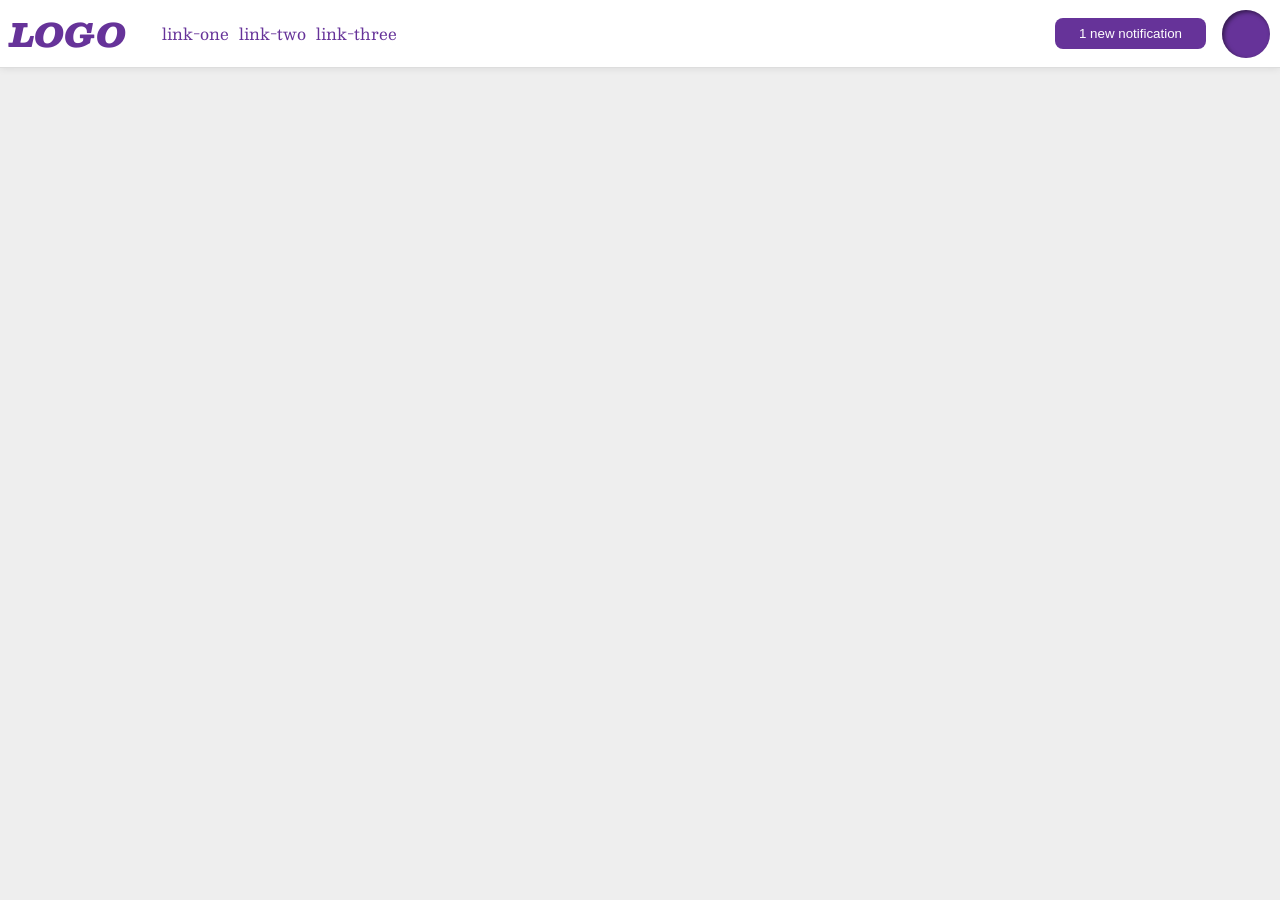
<file: foundations/flex/03-flex-header-2/index.html>
<!DOCTYPE html>
<html lang="en">
  <head>
    <meta charset="UTF-8">
    <meta http-equiv="X-UA-Compatible" content="IE=edge">
    <meta name="viewport" content="width=device-width, initial-scale=1.0">
    <title>Flex Header 2</title>
    <link rel="stylesheet" href="style.css">
  </head>
  <body>
    <div class="header">
      <div class="left">
      <div class="logo">
        LOGO
      </div>
      <ul class="links">
        <li><a href="https://google.com">link-one</a></li>
        <li><a href="https://google.com">link-two</a></li>
        <li><a href="https://google.com">link-three</a></li>
      </ul>
      </div>
      
      <div class="right">
        <button class="notifications">
          1 new notification
        </button>
        <div class="profile-image"></div>
      </div>
    </div>
  </body>
</html>
</file>
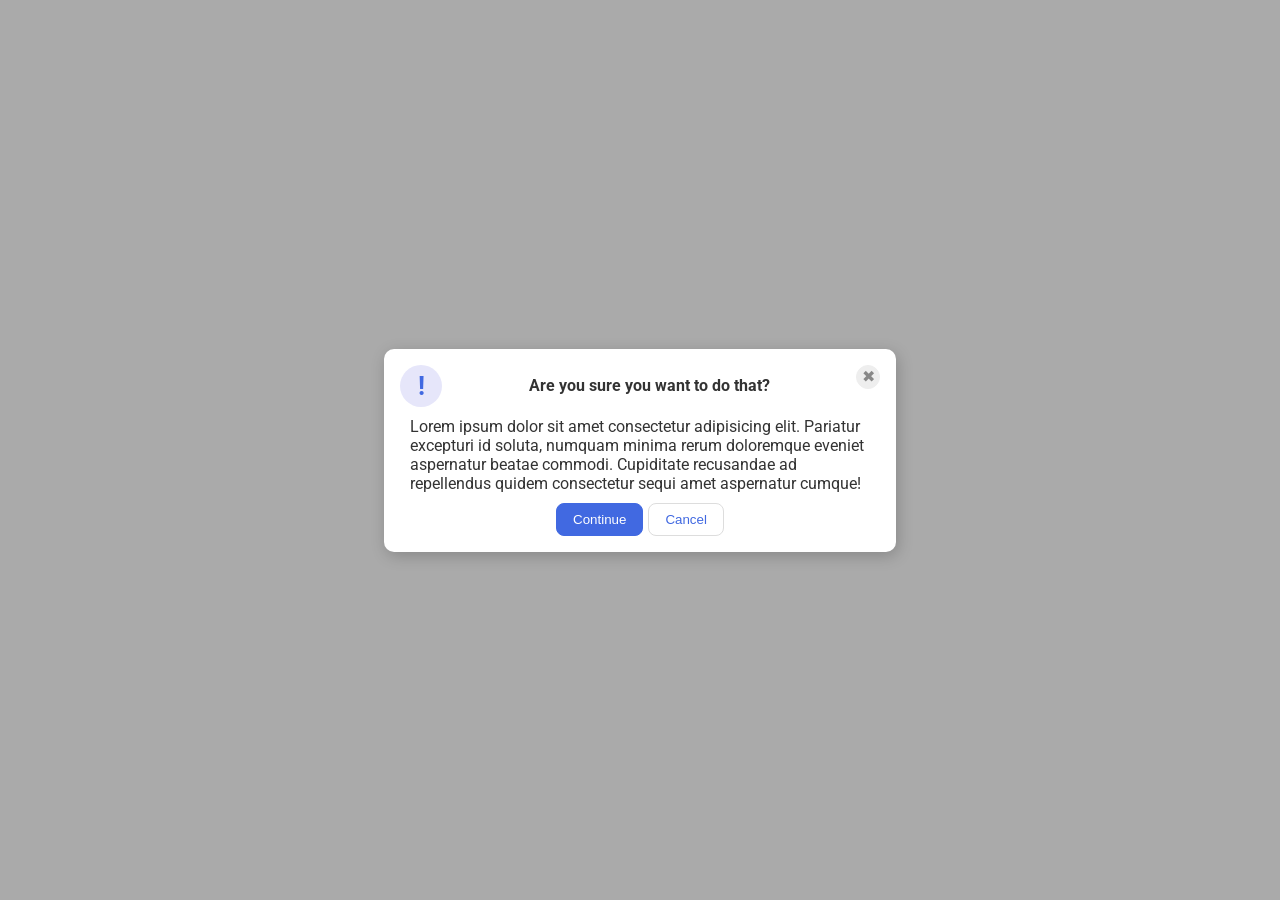
<file: foundations/flex/05-flex-modal/index.html>
<!DOCTYPE html>
<html lang="en">
  <head>
    <meta charset="UTF-8">
    <meta http-equiv="X-UA-Compatible" content="IE=edge">
    <meta name="viewport" content="width=device-width, initial-scale=1.0">
    <link rel="stylesheet" href="style.css">
    <title>Modal</title>
  </head>
  <body>
    <div class="modal">
      <div class="top">
        <div class="icon">!</div>
        <div class="header">Are you sure you want to do that?</div>
        <button class="close-button">✖</button>
      </div>
      
      <div class="text">Lorem ipsum dolor sit amet consectetur adipisicing elit. Pariatur excepturi id soluta, numquam minima rerum doloremque eveniet aspernatur beatae commodi. Cupiditate recusandae ad repellendus quidem consectetur sequi amet aspernatur cumque!</div>
      
      <div class="buttons">
        <button class="continue">Continue</button>
        <button class="cancel">Cancel</button>
      </div>
    </div>
  </body>
</html>
</file>
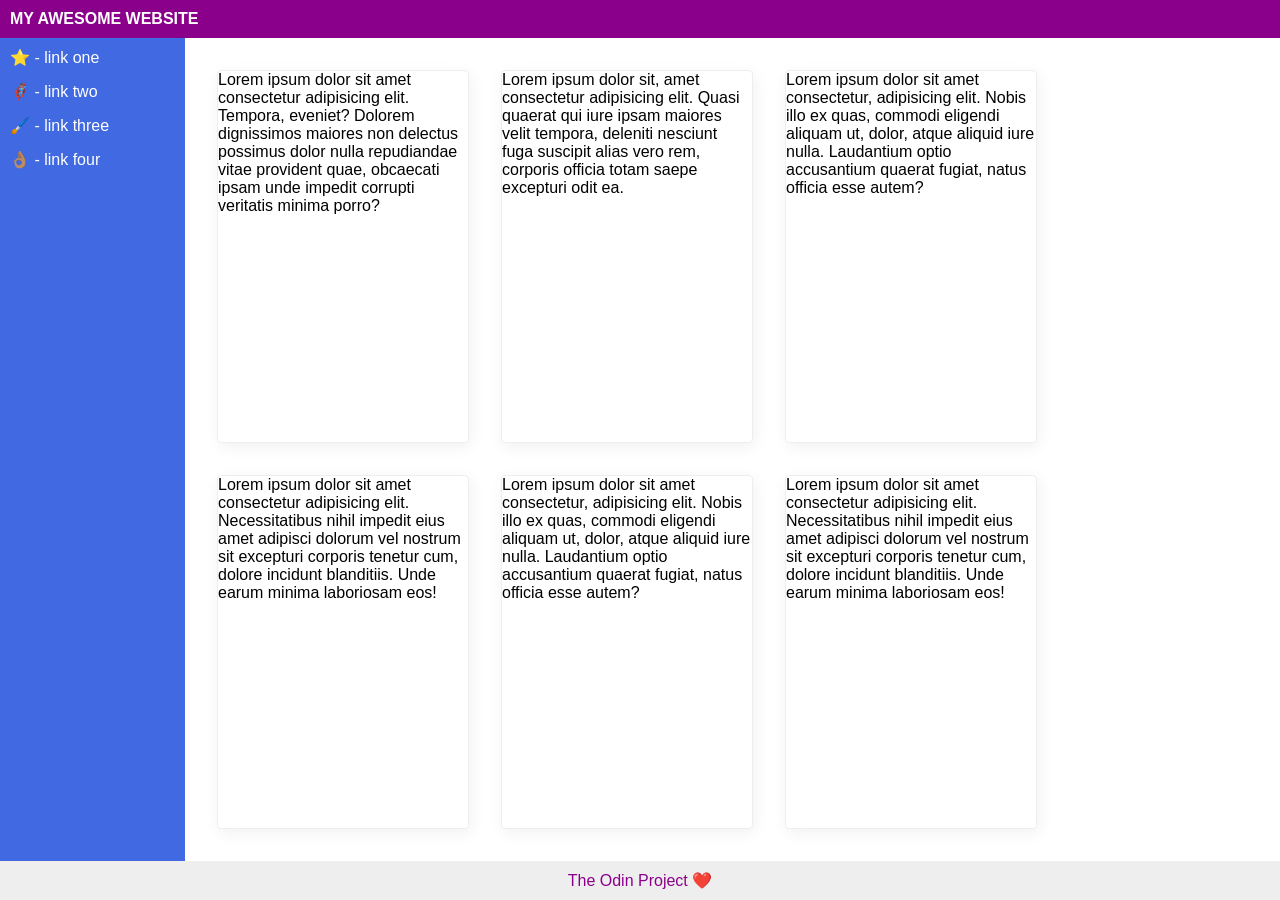
<file: foundations/flex/07-flex-layout-2/index.html>
<!DOCTYPE html>
<html lang="en">
  <head>
    <meta charset="UTF-8">
    <meta http-equiv="X-UA-Compatible" content="IE=edge">
    <meta name="viewport" content="width=device-width, initial-scale=1.0">
    <title>The Holy Grail</title>
    <link rel="stylesheet" href="style.css">
  </head>
  <body>
    <div class="header">
      MY AWESOME WEBSITE
    </div>
    
    <div class="content">
      <div class="sidebar">
        <ul>
          <li><a href="#">⭐ - link one</a></li>
          <li><a href="#">🦸🏽‍♂️ - link two</a></li>
          <li><a href="#">🖌️ - link three</a></li>
          <li><a href="#">👌🏽 - link four</a></li>
        </ul>
      </div>
      <div class="text">
        <div class="card">Lorem ipsum dolor sit amet consectetur adipisicing elit. Tempora, eveniet? Dolorem dignissimos maiores non delectus possimus dolor nulla repudiandae vitae provident quae, obcaecati ipsam unde impedit corrupti veritatis minima porro?</div>
        <div class="card">Lorem ipsum dolor sit, amet consectetur adipisicing elit. Quasi quaerat qui iure ipsam maiores velit tempora, deleniti nesciunt fuga suscipit alias vero rem, corporis officia totam saepe excepturi odit ea.</div>
        <div class="card">Lorem ipsum dolor sit amet consectetur, adipisicing elit. Nobis illo ex quas, commodi eligendi aliquam ut, dolor, atque aliquid iure nulla. Laudantium optio accusantium quaerat fugiat, natus officia esse autem?</div>
        <div class="card">Lorem ipsum dolor sit amet consectetur adipisicing elit. Necessitatibus nihil impedit eius amet adipisci dolorum vel nostrum sit excepturi corporis tenetur cum, dolore incidunt blanditiis. Unde earum minima laboriosam eos!</div>
        <div class="card">Lorem ipsum dolor sit amet consectetur, adipisicing elit. Nobis illo ex quas, commodi eligendi aliquam ut, dolor, atque aliquid iure nulla. Laudantium optio accusantium quaerat fugiat, natus officia esse autem?</div>
        <div class="card">Lorem ipsum dolor sit amet consectetur adipisicing elit. Necessitatibus nihil impedit eius amet adipisci dolorum vel nostrum sit excepturi corporis tenetur cum, dolore incidunt blanditiis. Unde earum minima laboriosam eos!</div>
      </div>
    </div>
    <div class="footer">
      The Odin Project ❤️
    </div>
  </body>
</html>
</file>
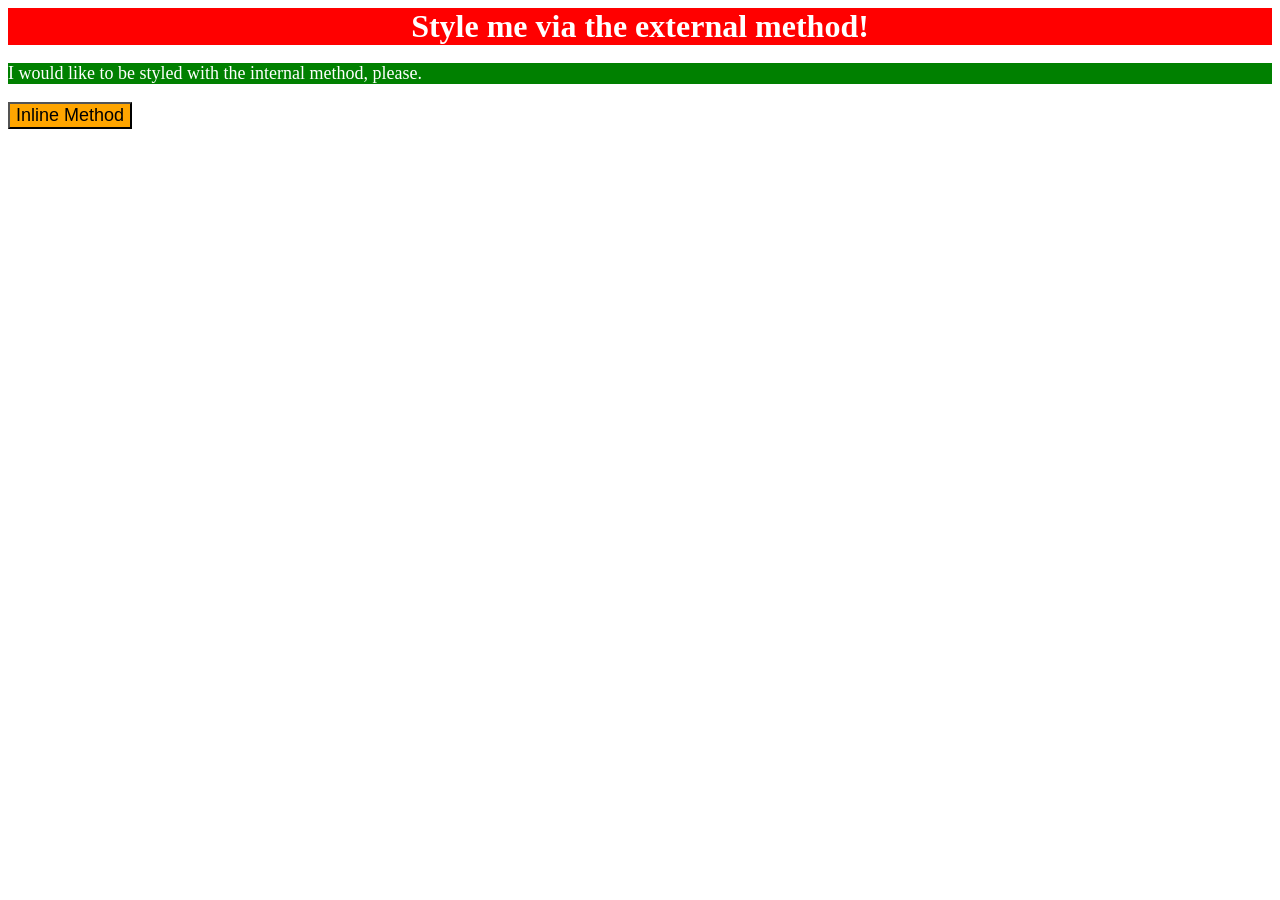
<file: foundations/intro-to-css/01-css-methods/index.html>
<!DOCTYPE html>
<html lang="en">
  <head>
    <meta charset="UTF-8">
    <meta http-equiv="X-UA-Compatible" content="IE=edge">
    <meta name="viewport" content="width=device-width, initial-scale=1.0">
    <title>Methods for Adding CSS</title>

    <link rel="stylesheet" href="styles.css">

    <!-- a green background, white text, and a font size of 18px -->
    <style>
      p{
        background-color: green;
        color: white;
        font-size: 18px;
      }
    </style>
  </head>
  <body>
    <div>Style me via the external method!</div>
    <p>I would like to be styled with the internal method, please.</p>
    <button style="background-color: orange; font-size: 18px;">Inline Method</button>
  </body>
</html>
</file>
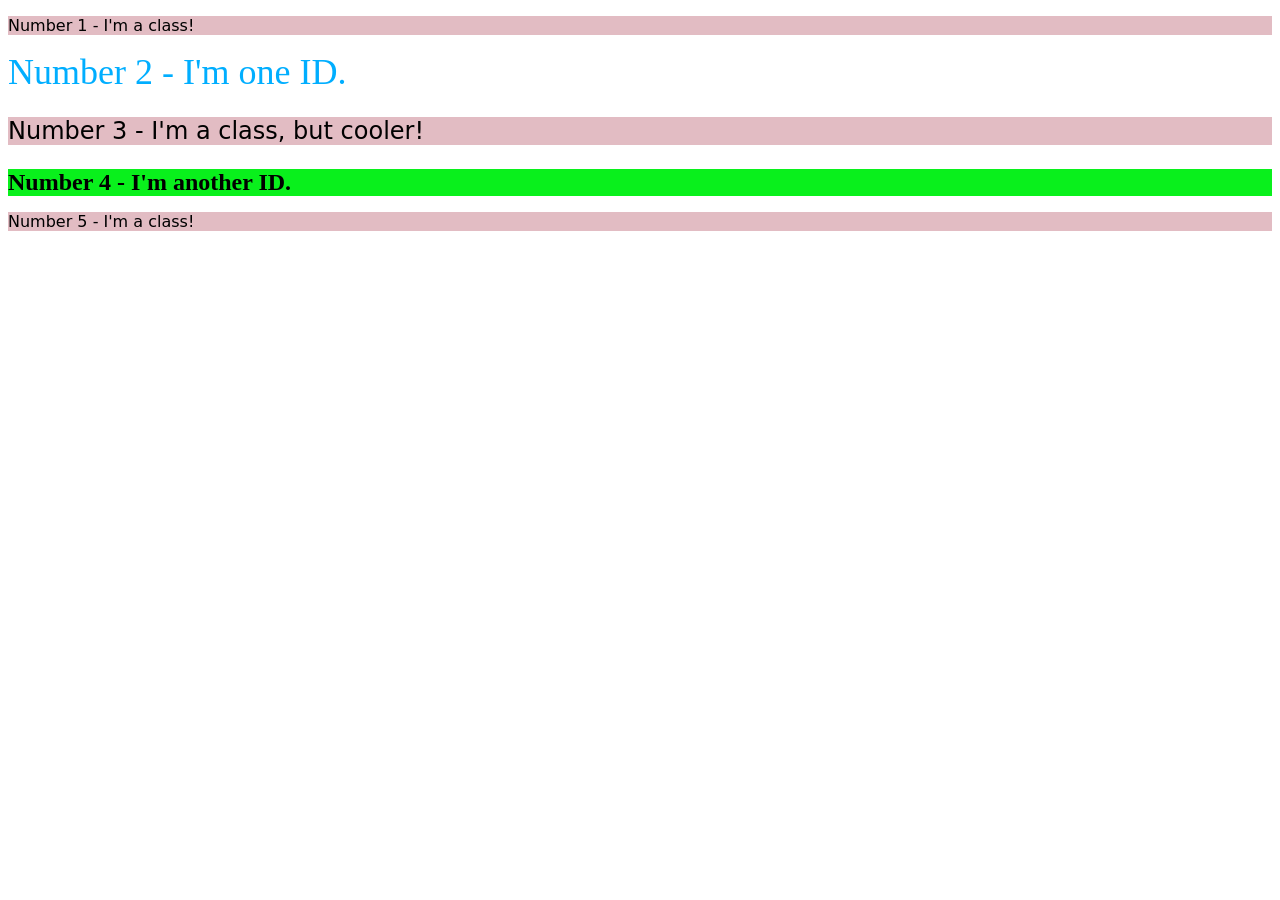
<file: foundations/intro-to-css/02-class-id-selectors/index.html>
<!DOCTYPE html>
<html lang="en">
  <head>
    <meta charset="UTF-8">
    <meta http-equiv="X-UA-Compatible" content="IE=edge">
    <meta name="viewport" content="width=device-width, initial-scale=1.0">
    <title>Class and ID Selectors</title>
    <link rel="stylesheet" href="style.css">
  </head>
  <body>
    <p class="odd">Number 1 - I'm a class!</p>
    <div id="id1">Number 2 - I'm one ID.</div>
    <p class="odd third-element">Number 3 - I'm a class, but cooler!</p>
    <div id="id2">Number 4 - I'm another ID.</div>
    <p class="odd">Number 5 - I'm a class!</p>
  </body>
</html>
</file>
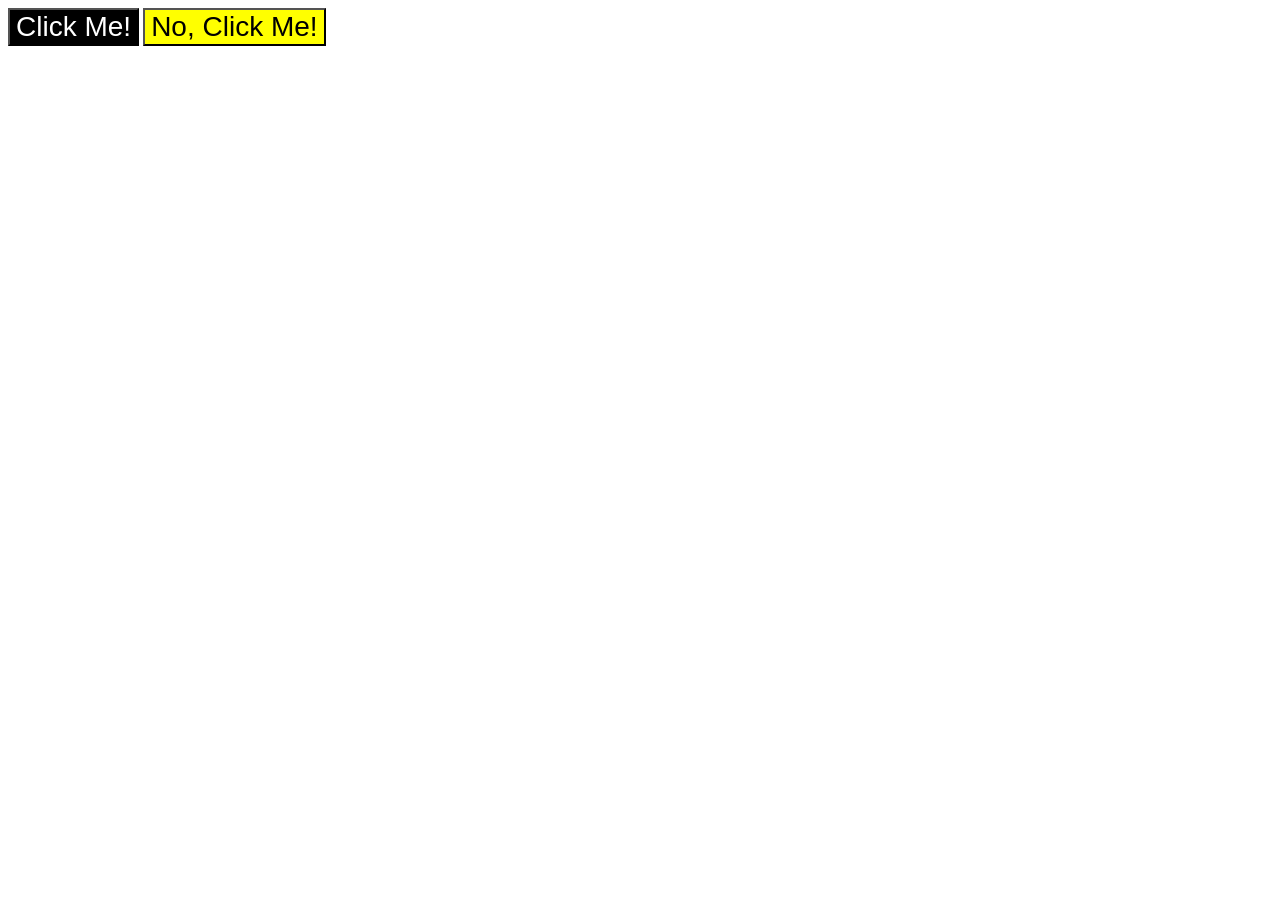
<file: foundations/intro-to-css/03-grouping-selectors/index.html>
<!DOCTYPE html>
<html lang="en">
  <head>
    <meta charset="UTF-8">
    <meta http-equiv="X-UA-Compatible" content="IE=edge">
    <meta name="viewport" content="width=device-width, initial-scale=1.0">
    <title>Grouping Selectors</title>
    <link rel="stylesheet" href="style.css">
  </head>
  <body>
    <button class="button1">Click Me!</button>
    <button class="button2">No, Click Me!</button>
  </body>
</html>
</file>
<file: foundations/flex/03-flex-header-2/style.css>
/* this is some magical font-importing.  
you'll learn about it later. */
@import url('https://fonts.googleapis.com/css2?family=Besley:ital,wght@0,400;1,900&display=swap');

body {
  margin: 0;
  background: #eee;
  font-family: Besley, serif;
}

.header {
  background: white;
  border-bottom: 1px solid #ddd;
  box-shadow: 0 0 8px rgba(0,0,0,.1);
  display: flex;
  justify-content: space-between;
  align-items: center;
  padding: 0 10px;
}

.profile-image {
  background: rebeccapurple;
  box-shadow: inset 2px 2px 4px rgba(0,0,0,.5);
  border-radius: 50%;
  width: 48px;
  height: 48px;
}

.logo {
  color: rebeccapurple;
  font-size: 32px;
  font-weight: 900;
  font-style: italic;
}

button {
  border: none;
  border-radius: 8px;
  background: rebeccapurple;
  color: white;
  padding: 8px 24px;
}

a {
  /* this removes the line under our links */
  text-decoration: none;
  color: rebeccapurple;
}

ul {
  display: flex;
  padding: 0;
  margin: 20px;
  gap: 10px;
  list-style-type: none;
}

.left, .right{
  align-items: center;
  display: flex;
  gap: 16px;
}
</file>
<file: foundations/flex/05-flex-modal/style.css>
@import url('https://fonts.googleapis.com/css2?family=Roboto:wght@400;700&display=swap');

html, body {
  height: 100%;
}

body {
  font-family: Roboto, sans-serif;
  margin: 0;
  background: #aaa;
  color: #333;
  /* I'll give you this one for free lol */
  display: flex;
  align-items: center;
  justify-content: center;
}

.modal {
  background: white;
  width: 480px;
  border-radius: 10px;
  box-shadow: 2px 4px 16px rgba(0,0,0,.2);
  padding: 16px;
}

.icon {
  color: royalblue;
  font-size: 26px;
  font-weight: 700;
  background: lavender;
  width: 42px;
  height: 42px;
  border-radius: 50%;
  display: flex;
  align-items: center;
  justify-content: center;
}

.close-button {
  background: #eee;
  border-radius: 50%;
  color: #888;
  font-weight: 400;
  font-size: 16px;
  height: 24px;
  width: 24px;
  display: flex;
  align-items: center;
  justify-content: center;
  border: 1px solid #eee;
  padding: 0;
  align-self: flex-start;
}

button {
  cursor: pointer;
  padding: 8px 16px;
  border-radius: 8px;
}

button.continue {
  background: royalblue;
  border: 1px solid royalblue;
  color: white;
}

button.cancel {
  background: white;
  border: 1px solid #ddd;
  color: royalblue;
}

.top{
  display: flex;
  justify-content: space-between;
  align-items: center;
}

.buttons{
  display: flex;
  justify-content: center;
  gap: 5px;
}

.header{
  font-weight: bold;
}

.text{
  padding: 10px;
}
</file>
<file: foundations/flex/07-flex-layout-2/style.css>
body {
  font-family: -apple-system, BlinkMacSystemFont, 'Segoe UI', Roboto, Oxygen, Ubuntu, Cantarell, 'Open Sans', 'Helvetica Neue', sans-serif;
  margin: 0;
  min-height: 100vh;
  display: flex;
  flex-direction: column;
  justify-content: center;
}

.header {
  display: flex;
  align-items: center;
  padding: 10px;
  font-weight: bold;
  height: auto;
  background: darkmagenta;
  color: white;
}

.footer {
  text-align: center;
  padding: 10px;
  height: auto;
  background: #eee;
  color: darkmagenta;
}

.sidebar {
  width: 300px;
  background: royalblue;
  box-sizing: border-box;
}

.card {
  border: 1px solid #eee;
  box-shadow: 2px 4px 16px rgba(0,0,0,.06);
  border-radius: 4px;
  width: 250px;
}

.content{
  flex-grow: 1;
  display: flex;
}

.text{
  padding: 32px;
  gap: 32px;
  display: flex;
  flex-wrap: wrap;
}

a{
  text-decoration: none;
  color: white;
}

ul{
  list-style: none;
  padding: 10px;
  margin: 0;
  display: flex;
  flex-direction: column;
  gap: 15px;
}
</file>
<file: foundations/intro-to-css/01-css-methods/styles.css>
div {
    color: white;
    background-color: red;
    text-align: center;
    font-size: 32px;
    font-weight: bold;
}
</file>
<file: foundations/intro-to-css/02-class-id-selectors/style.css>
.odd{
    background-color: rgb(226, 188, 195);
    font-family: 'Verdana', 'DejaVu Sans', 'sans-serif';
}

#id1{
    color: rgb(0, 174, 255);
    font-size: 36px;
}

.third-element{
    font-size: 24px;
}

#id2{
    background-color: rgb(9, 240, 28);
    font-size: 24px;
    font-weight: bold;
}
</file>
<file: foundations/intro-to-css/03-grouping-selectors/style.css>
.button1{
    background-color: black;
    color: white;
}

.button2{
    background-color: yellow;
}

.button1, .button2{
    font-size: 28px;
    font-family: 'Helvetica', 'Times New Roman', 'sans-serif';
}
</file>
